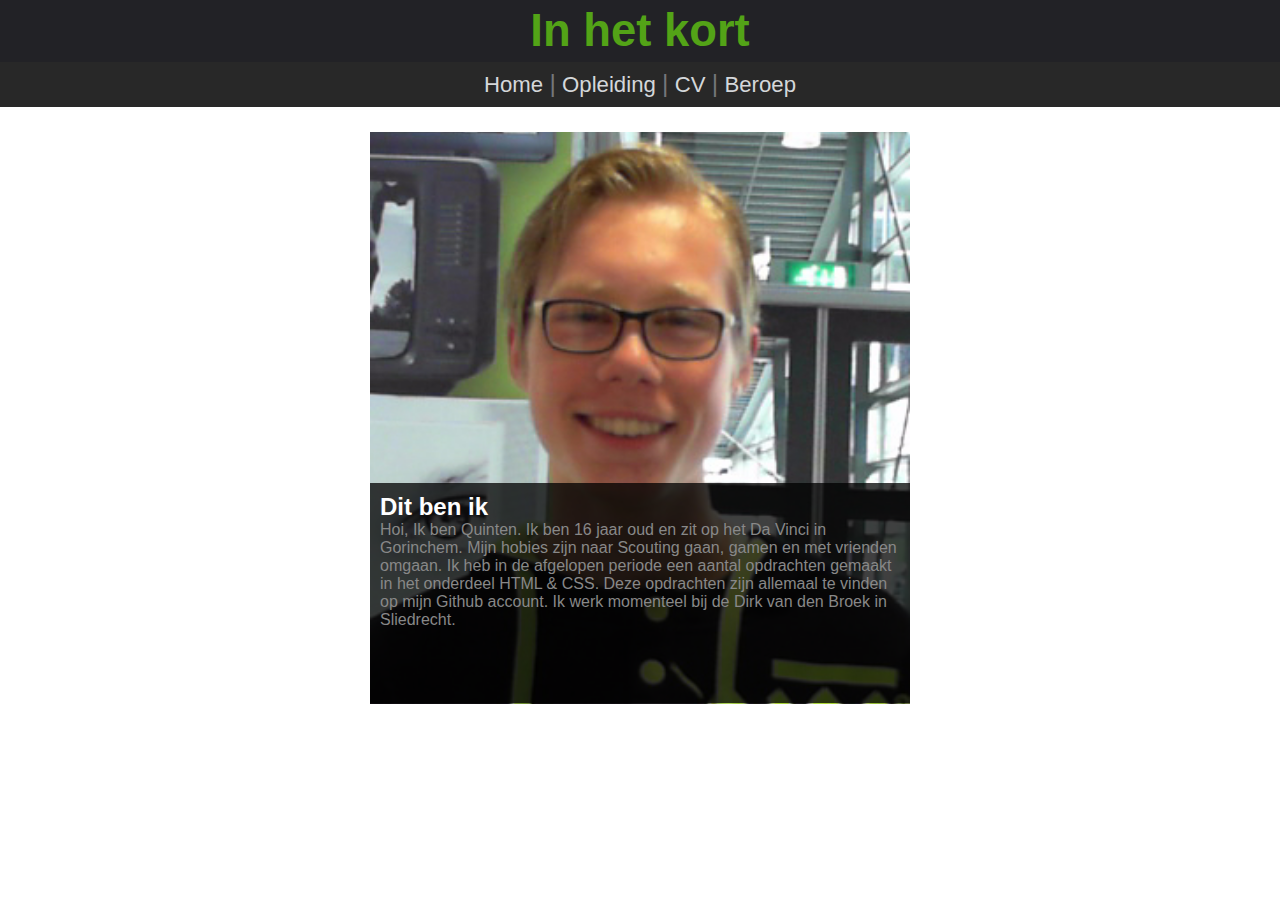
<file: index.html>
<!DOCTYPE html>

<html>
	<head>
		<meta charset="UTF-8">
		<title>Quinten van den Herik portofolio</title>
		<link href="style.css" rel="stylesheet" type="text/css">
	</head>
	<body>
		<div class="header">
			<h1>In het kort</h1>
		</div>
		<ul class="navigation">
			<li><a class="links" href="index.html">Home</a></li>
			<li class="nav_divider">|</li>
			<li><a class="links" href="opleiding.html">Opleiding</a></li>
			<li class="nav_divider">|</li>
			<li><a class="links" href="overmij.html">CV</a></li>
			<li class="nav_divider">|</li>
			<li><a class="links" href="beroep.html">Beroep</a></li>
		</ul>
		<div class="main_index">
			<div class="main_index_text">
				<h2>Dit ben ik</h2>
				<p>Hoi, Ik ben Quinten. Ik ben 16 jaar oud en zit op het Da Vinci in Gorinchem. Mijn hobies zijn naar Scouting gaan, gamen en met vrienden omgaan. Ik heb in de afgelopen periode een aantal opdrachten gemaakt in het onderdeel HTML & CSS. Deze opdrachten zijn allemaal te vinden op mijn Github account. Ik werk momenteel bij de Dirk van den Broek in Sliedrecht.</p>
			</div>
		</div>
	</body>
</html>
</file>
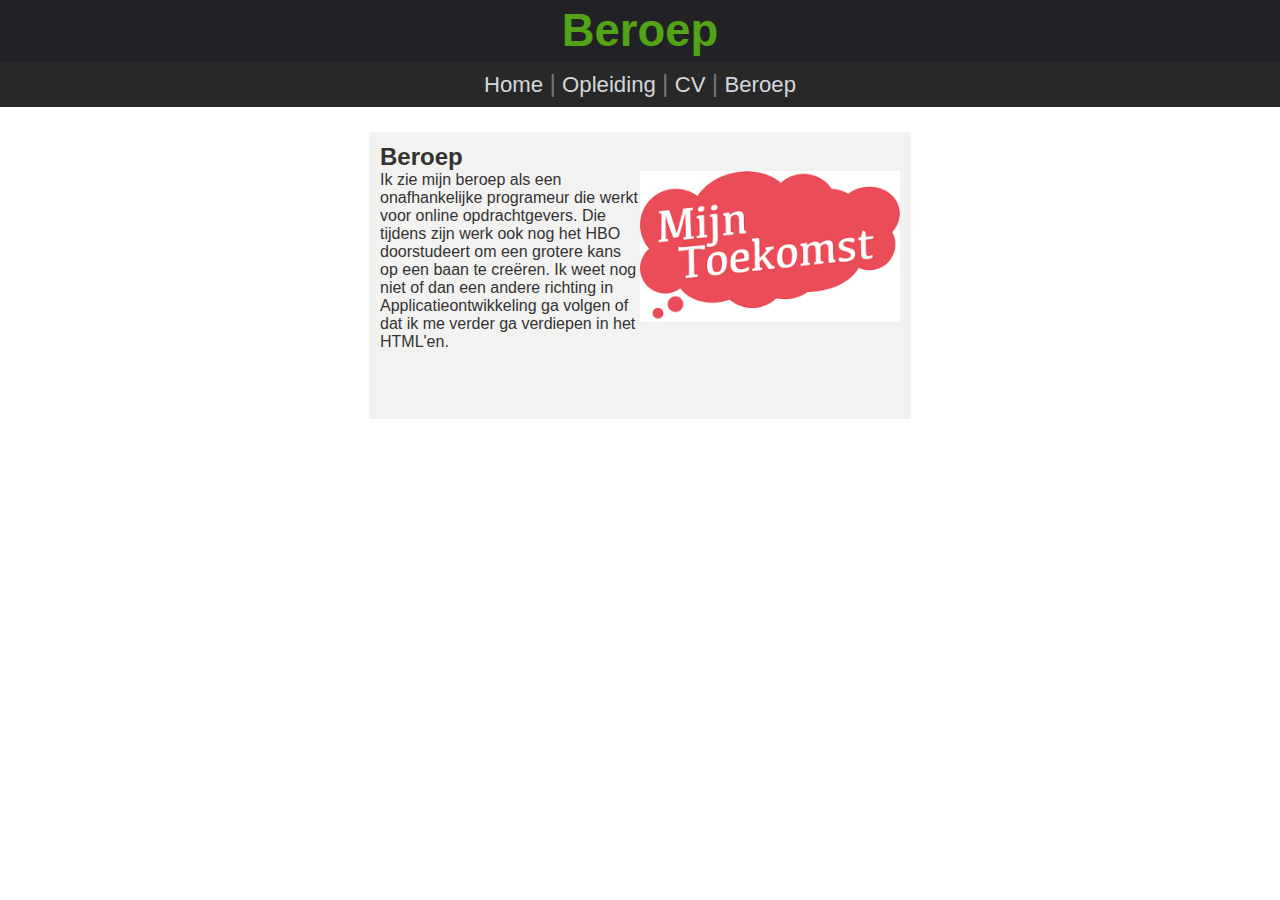
<file: beroep.html>
<!DOCTYPE html>

<html lang="nl">
	<head>
		<meta charset="UTF-8">
		<title>Quinten van den Herik portofolio</title>
		<link href="style.css" rel="stylesheet" type="text/css">
	</head>
	<body>
		<div class="header">
			<h1>Beroep</h1>
		</div>
		<ul class="navigation">
			<li><a class="links" href="index.html">Home</a></li>
			<li class="nav_divider">|</li>
			<li><a class="links" href="opleiding.html">Opleiding</a></li>
			<li class="nav_divider">|</li>
			<li><a class="links" href="overmij.html">CV</a></li>
			<li class="nav_divider">|</li>
			<li><a class="links" href="beroep.html">Beroep</a></li>
		</ul>
		<div class="main_beroep">
			<h2>Beroep</h2>
			<img src="future.png">
			<p>Ik zie mijn beroep als een onafhankelijke programeur die werkt voor online opdrachtgevers. Die tijdens zijn werk ook nog het HBO doorstudeert om een grotere kans op een baan te creëren. Ik weet nog niet of dan een andere richting in Applicatieontwikkeling ga volgen of dat ik me verder ga verdiepen in het HTML'en.</p>
		</div>
	</body>
</html>
</file>
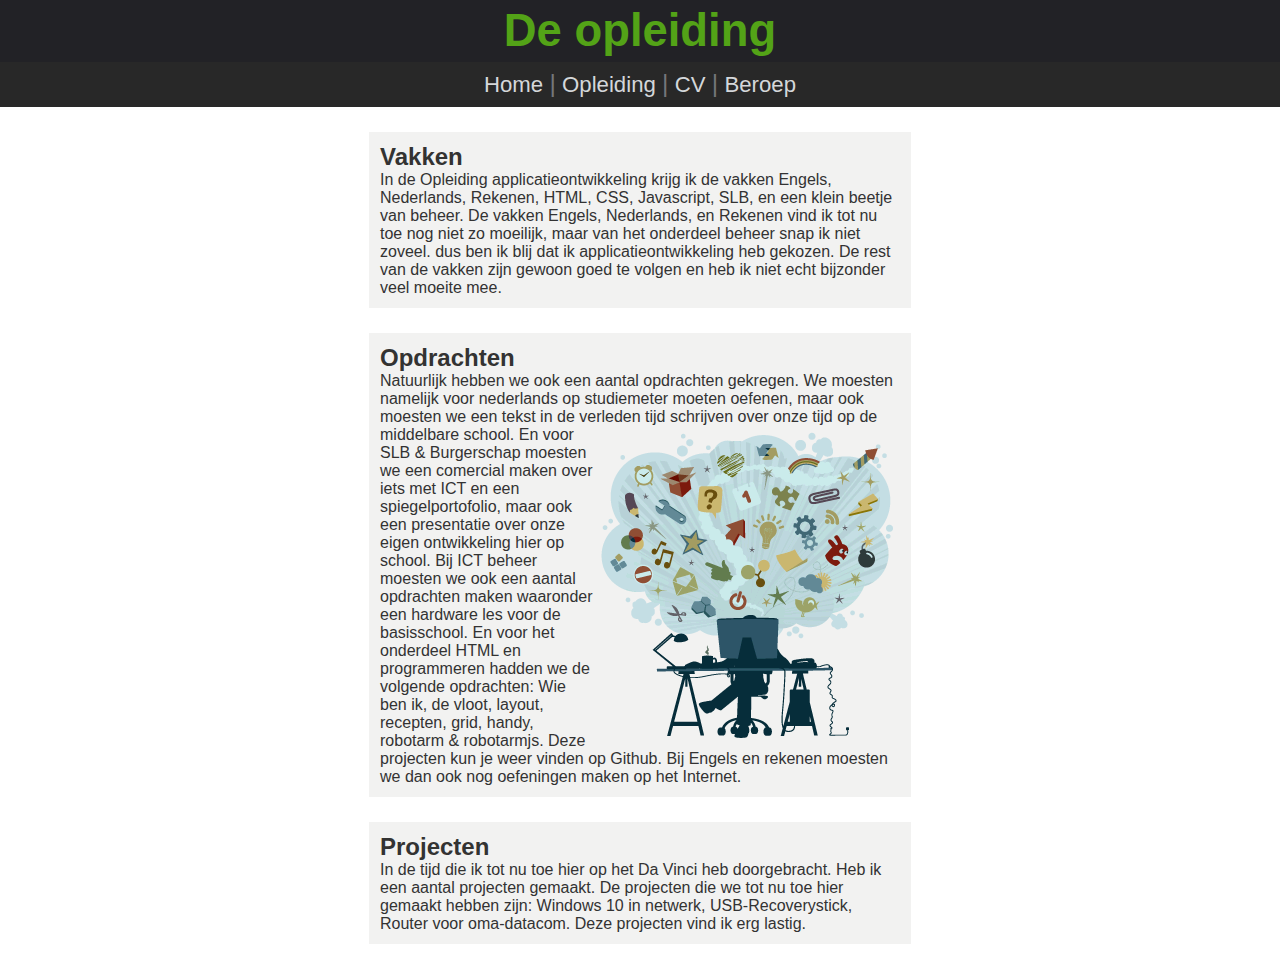
<file: opleiding.html>
<!DOCTYPE html>

<html lang="nl">
	<head>
		<meta charset="UTF-8">
		<title>Quinten van den Herik portofolio</title>
		<link href="style.css" rel="stylesheet" type="text/css">
	</head>
	<body>
		<div class="header">
			<h1>De opleiding</h1>
		</div>
		<ul class="navigation">
			<li><a class="links" href="index.html">Home</a></li>
			<li class="nav_divider">|</li>
			<li><a class="links" href="opleiding.html">Opleiding</a></li>
			<li class="nav_divider">|</li>
			<li><a class="links" href="overmij.html">CV</a></li>
			<li class="nav_divider">|</li>
			<li><a class="links" href="beroep.html">Beroep</a></li>
		</ul>
		<div class="main_opleiding_vakken">
			<h2>Vakken</h2>
			<p>In de Opleiding applicatieontwikkeling krijg ik de vakken Engels, Nederlands, Rekenen, HTML, CSS, Javascript, SLB, en een klein beetje van beheer. De vakken Engels, Nederlands, en Rekenen vind ik tot nu toe nog niet zo moeilijk, maar van het onderdeel beheer snap ik niet zoveel. dus ben ik blij dat ik applicatieontwikkeling heb gekozen. De rest van de vakken zijn gewoon goed te volgen en heb ik niet echt bijzonder veel moeite mee.</p>
		</div>
		<div class="main_opleiding_opdrachten">
			<h2>Opdrachten</h2>
			<p>Natuurlijk hebben we ook een aantal opdrachten gekregen. We moesten namelijk voor nederlands op studiemeter moeten oefenen, maar ook moesten we een tekst in de verleden tijd schrijven over onze tijd op de middelbare school.
			<img src="opdrachten.png">
			En voor SLB & Burgerschap moesten we een comercial maken over iets met ICT en een spiegelportofolio, maar ook een presentatie over onze eigen ontwikkeling hier op school. Bij ICT beheer moesten we ook een aantal opdrachten maken waaronder een hardware les voor de basisschool. En voor het onderdeel HTML en programmeren hadden we de volgende opdrachten: Wie ben ik, de vloot, layout, recepten, grid, handy, robotarm & robotarmjs. Deze projecten kun je weer vinden op Github. Bij Engels en rekenen moesten we dan ook nog oefeningen maken op het Internet.</p>
		</div>
		<div class="main_opleiding_projecten">
			<h2>Projecten</h2>
			<p>In de tijd die ik tot nu toe hier op het Da Vinci heb doorgebracht. Heb ik een aantal projecten gemaakt. De projecten die we tot nu toe hier gemaakt hebben zijn: Windows 10 in netwerk, USB-Recoverystick, Router voor oma-datacom. Deze projecten vind ik erg lastig.</p>
		</div>
	</body>
</html>
</file>
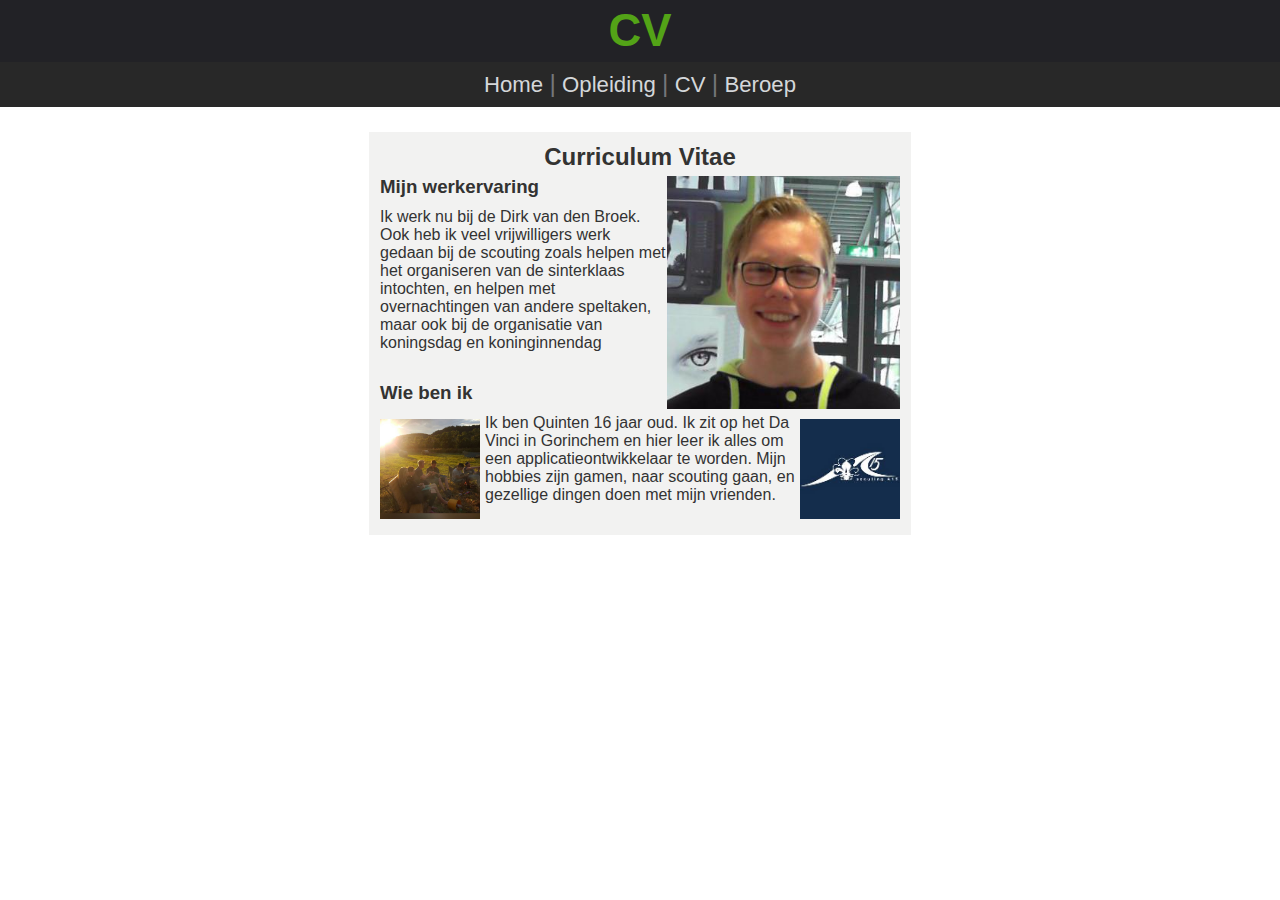
<file: overmij.html>
<!DOCTYPE html>

<html lang="nl">
	<head>
		<meta charset="UTF-8">
		<title>Quinten van den Herik portofolio</title>
		<link href="style.css" rel="stylesheet" type="text/css">
	</head>
	<body>
		<div class="header">
			<h1>CV</h1>
		</div>
		<ul class="navigation">
			<li><a class="links" href="index.html">Home</a></li>
			<li class="nav_divider">|</li>
			<li><a class="links" href="opleiding.html">Opleiding</a></li>
			<li class="nav_divider">|</li>
			<li><a class="links" href="overmij.html">CV</a></li>
			<li class="nav_divider">|</li>
			<li><a class="links" href="beroep.html">Beroep</a></li>
		</ul>
		<div class="main_overmij">
			<h2>Curriculum Vitae</h2>
			<img class="Quinten" src="Quinten.jpg">
			<h3>Mijn werkervaring</h3>
			<p>Ik werk nu bij de Dirk van den Broek. Ook heb ik veel vrijwilligers werk gedaan bij de scouting zoals helpen met het organiseren van de sinterklaas intochten, en helpen met overnachtingen van andere speltaken, maar ook bij de organisatie van koningsdag en koninginnendag</p>
			<h3>Wie ben ik</h3>
			<p><img class="scouting" src="ScoutingA15.jpg">
			<img class="friends" src="Friends.jpg">
			Ik ben Quinten 16 jaar oud. Ik zit op het Da Vinci in Gorinchem en hier leer ik alles om een applicatieontwikkelaar te worden. Mijn hobbies zijn gamen, naar scouting gaan, en gezellige dingen doen met mijn vrienden.</p>
		</div>
	</body>
</html>
</file>
<file: style.css>
/* CSS Document */
*{
	padding:0;
	margin:0;
	font-family: sans-serif;
}

body {
	background-repeat: no-repeat;
	background-attachment: fixed;
	background-position: top;
	background-size: cover;
	margin: 0px;
}
div.header {
	width: 100%;
	margin: auto;
	padding-top: 5px;
	padding-bottom: 5px;
	text-align: center;
	background-color: #222226;
	font-size: 22.7px;
}

div.main {
	background-color: #F1F1F1;
}

div.main_index {
	width: 50%;
	margin: auto;
	border: 1px solid transparent;
	background-image: url(ME.jpg);
	background-repeat: no-repeat;
	background-size: 540px;
	background-position: center;
}

div.main_index_text {
	background-color: rgba(0,0,0,0.75);
	padding: 10px;
	min-height: 200px;
	margin-top: 350px;
	max-width: 520px;
	margin-left: auto;
	margin-right: auto;
}

div.main_index_text h2 {
	color: #fff;
	font-size: 24px;
}

div.main_index_text p {
	color: #888;
}

div.main_opleiding_vakken {
	width: 60%;
	margin: auto;
	border: 1px solid #f2f2f1;
	padding: 10px;
	margin-bottom: 25px;
	max-width: 520px;
	margin-left: auto;
	margin-right: auto;
	background-color: #f2f2f1;
}

div.main_opleiding_opdrachten {
	width: 60%;
	margin: auto;
	border: 1px solid #f2f2f1;
	padding: 10px;
	margin-bottom: 25px;
	max-width: 520px;
	margin-left: auto;
	margin-right: auto;
	background-color: #f2f2f1;
}

div.main_opleiding_opdrachten img{
	float: right;
	padding: 5px;
}

div.main_opleiding_projecten {
	width: 60%;
	margin: auto;
	border: 1px solid #f2f2f1;
	padding: 10px;
	margin-bottom: 25px;
	max-width: 520px;
	margin-left: auto;
	margin-right: auto;
	background-color: #f2f2f1;
}

div.main_overmij {
	width: 60%;
	margin: auto;
	border: 1px solid #f2f2f1;
	padding: 10px 10px 0px;
	margin-bottom: 25px;
	min-width: 253px;
	max-width: 520px;
	margin-left: auto;
	margin-right: auto;
	background-color: #f2f2f1;
	min-height: 265.2px;
}

div.main_overmij h2 {
	text-align: center;
	padding-bottom: 5px;
}

div.main_overmij p {
	padding-bottom: 30px;
	padding-top: 10px;
}

img.scouting {
	float: right;
	width: 100px;
	margin-top: 5px;
	margin-left: 5px;
}

img.friends {
	float: left;
	width: 100px;
	margin-top: 5px;
	margin-right: 5px;
}

div.main_beroep {
	width: 60%;
	margin: auto;
	border: 1px solid #f2f2f1;
	padding: 10px;
	margin-bottom: 25px;
	min-width: 253px;
	max-width: 520px;
	margin-left: auto;
	margin-right: auto;
	background-color: #f2f2f1;
	min-height: 265.2px;
}

ul.navigation {
	background-color: #282828;
	width: 100%;
	color: #FEFEFE;
	text-align: center;
	margin-bottom: 25px;
}

li {
	display: inline-block;
}

li.nav_divider {
	color: #75777b;
	line-height: 20PX; 
	width: 10PX;
	font-size: 24.6px;
}

li.side_navigation {
	display: list-item;
	font-weight: normal;
	padding-top: 20px;
}

li.title_side_navigation {
	font-weight: bold;
	padding-top: 10px;
}


a.side_links {
	text-decoration: none;
	color: #333;
}

a.links {
	text-decoration: none;
	color: #D4D7DA;
	line-height: 45px;
	font-size: 22.2px;
}

a.links:link {

}

a.links:hover{
	color: #FEFEFE
}

img.Quinten {
	width: 233px;
	height: 233px;
	float: right;
}

div.main_beroep img {
	float: right;
	width: 50%;
}

h1 {
	color: #53A317;
}

h2 {
	color: #333332;
}

h3 {
	color: #333332;
}

p {
	color: #333;
}
</file>
